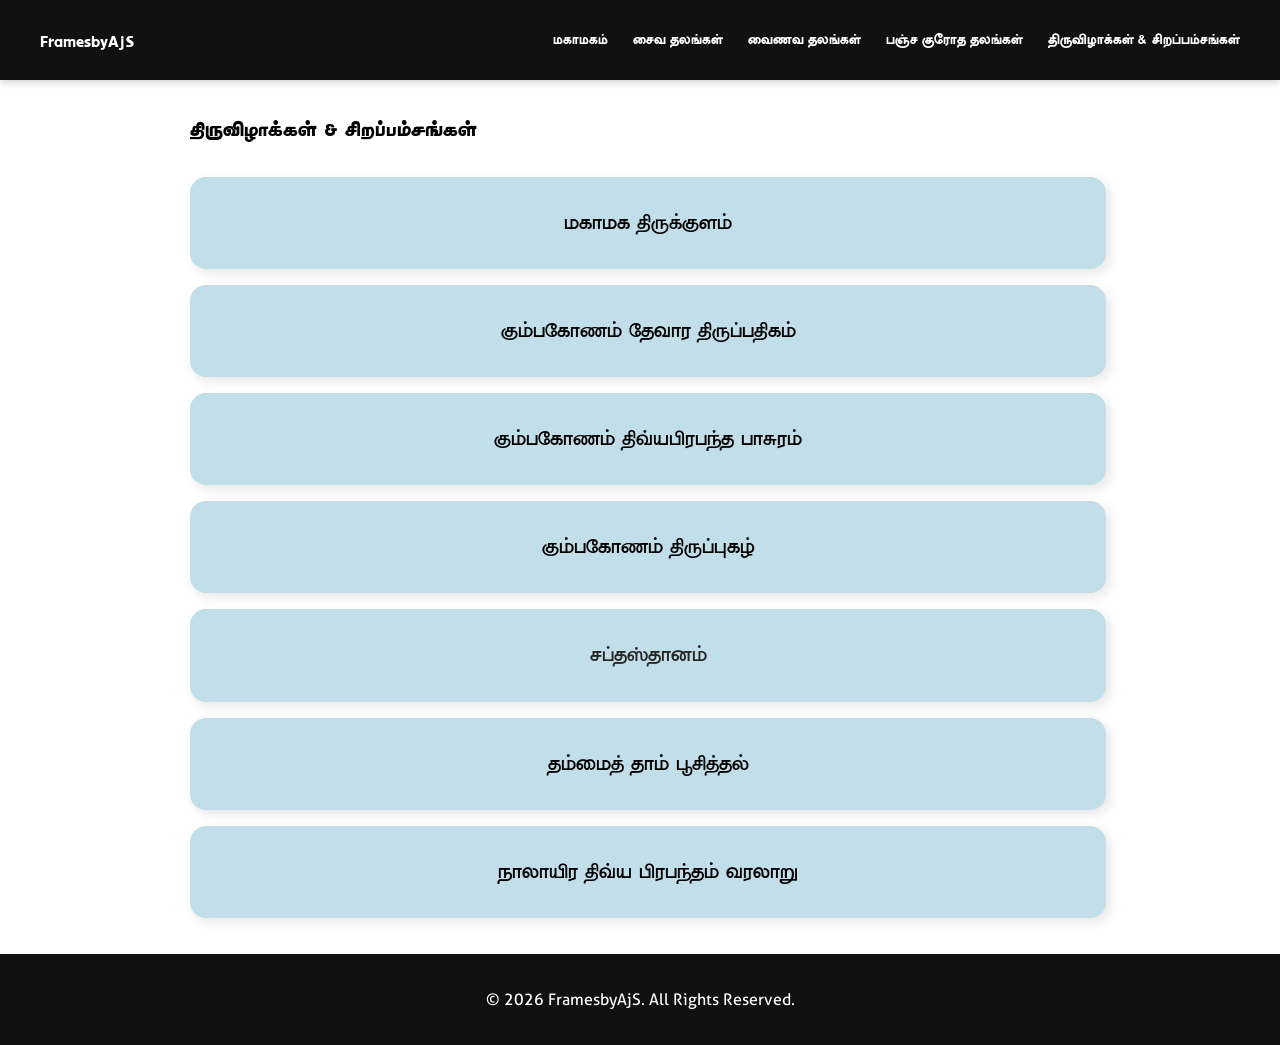
<file: others.html>
<!doctype html>
<html lang="en">
  <head>
    <meta charset="UTF-8" />
    <meta name="viewport" content="width=device-width, initial-scale=1.0" />
    <title>Blog Post</title>

    <link rel="stylesheet" href="css/style.css" />
  </head>

  <body>
	<!-- ---- NAVBAR ---- -->
    <header>
      <div class="navbar">
        <div class="logo"><a href="index.html">FramesbyAjS</a></div>

        <ul class="nav-links">
          <li><a href="#">மகாமகம்</a></li>
          <li><a href="#">சைவ தலங்கள்</a></li>
          <li><a href="#">வைணவ தலங்கள்</a></li>
          <li><a href="#">பஞ்ச குரோத தலங்கள்</a></li>
          <li><a href="others.html">திருவிழாக்கள் & சிறப்பம்சங்கள்</a></li>
        </ul>
      </div>
    </header>

    <section class="blog-page">
      <div class="blog-container">
        <div class="wrapper">
          <h1>திருவிழாக்கள் & சிறப்பம்சங்கள்</h1>
          <ol role="list">
            <li>மகாமக திருக்குளம்</li>
            <li>கும்பகோணம் தேவார திருப்பதிகம்</li>
            <li>கும்பகோணம் திவ்யபிரபந்த பாசுரம்</li>
            <li>கும்பகோணம் திருப்புகழ்</li>
            <li><a href="Others/Sapthasthanam.html">சப்தஸ்தானம்</a></li>
            <li>தம்மைத் தாம் பூசித்தல்</li>
            <li>நாலாயிர திவ்ய பிரபந்தம் வரலாறு</li>
          </ol>
        </div>
      </div>
    </section>

	<!-- ---- FOOTER SECTION ---- -->
    <footer>
      <p class="copyright-section">© 2026 FramesbyAjS. All Rights Reserved.</p>
    </footer>
  </body>
</html>
</file>
<file: css/style.css>
body {
  margin: 0;
  font-family: Arial, sans-serif;
  background: #f4f4f4;
}

/* FONTS */

@font-face {
  font-family: "Pemusiran Regular";
  src: url("../fonts/Pemusiran Regular.ttf") format("truetype"); /* Path to your TTF file */
  font-weight: normal; /* Optional: define weight */
  font-style: normal; /* Optional: define style */
}

@font-face {
  font-family: "Aller Regular";
  src: url("../fonts/Aller_Std_Rg.ttf") format("truetype"); /* Path to your TTF file */
  font-weight: normal; /* Optional: define weight */
  font-style: normal; /* Optional: define style */
}

@font-face {
  font-family: "Ubuntu-Medium";
  src: url("../fonts/Ubuntu-Medium.ttf") format("truetype"); /* Path to your TTF file */
  font-weight: normal; /* Optional: define weight */
  font-style: normal; /* Optional: define style */
}

@font-face {
  font-family: "TAMIL1";
  src: url("../fonts/TAMIL-UNI001.ttf") format("truetype"); /* Path to your TTF file */
  font-weight: normal; /* Optional: define weight */
  font-style: normal; /* Optional: define style */
}

@font-face {
  font-family: "TAMIL2";
  src: url("../fonts/TAMIL-UNI002.ttf") format("truetype"); /* Path to your TTF file */
  font-weight: normal; /* Optional: define weight */
  font-style: normal; /* Optional: define style */
}

@font-face {
  font-family: "TAMIL5";
  src: url("../fonts/TAMIL-UNI005.ttf") format("truetype"); /* Path to your TTF file */
  font-weight: normal; /* Optional: define weight */
  font-style: normal; /* Optional: define style */
}

@font-face {
  font-family: "TAMIL10";
  src: url("../fonts/TAMIL-UNI010.ttf") format("truetype"); /* Path to your TTF file */
  font-weight: normal; /* Optional: define weight */
  font-style: normal; /* Optional: define style */
}

@font-face {
  font-family: "TAMIL13";
  src: url("../fonts/TAMIL-UNI013.ttf") format("truetype"); /* Path to your TTF file */
  font-weight: normal; /* Optional: define weight */
  font-style: normal; /* Optional: define style */
}

@font-face {
  font-family: "TAMIL18";
  src: url("../fonts/TAMIL-UNI018.ttf") format("truetype"); /* Path to your TTF file */
  font-weight: normal; /* Optional: define weight */
  font-style: normal; /* Optional: define style */
}

/* NAVBAR */

header {
  background: #111;
  position: sticky;
  top: 0;
  z-index: 1000;
  box-shadow: 0 2px 8px rgba(0, 0, 0, 0.2);
}

.navbar {
  display: flex;
  justify-content: space-between;
  align-items: center;
  padding: 15px 40px;
}

.logo {
  font-family: Pemusiran Regular;
  color: white;
  font-size: 22px;
  font-weight: bold;
}

.logo a {
  text-decoration: none;
  font-weight: 100;
  color: white;
  font-size: 16px;
}

.logo a:hover {
  color: #00bcd4;
}

.nav-links {
  font-family: "TAMIL13";
  font-size: 28 px;
  list-style: none;
  display: flex;
  gap: 25px;
}

.nav-links li a {
  text-decoration: none;
  color: white;
  font-size: 16px;
}

.nav-links li a:hover {
  color: #00bcd4;
}

/* HERO SECTION */

.hero {
  height: auto;
  background: #ffffff;
  display: flex;
  align-items: center;
  justify-content: center;
}

.hero h1 {
  font-family: Pemusiran Regular;
  color: white;
  background: rgba(0, 0, 0, 0.6);
  padding: 20px 40px;
  border-radius: 5px;
}

/* Carousel Slider */

@import url(https://fonts.googleapis.com/css?family=Istok+Web);
@keyframes slidy {
  0% {
    left: 0%;
  }
  20% {
    left: 0%;
  }
  25% {
    left: -100%;
  }
  45% {
    left: -100%;
  }
  50% {
    left: -200%;
  }
  70% {
    left: -200%;
  }
  75% {
    left: -300%;
  }
  95% {
    left: -300%;
  }
  100% {
    left: -400%;
  }
}

figure {
  margin: 0;
  background: #101010;
  font-family:
    Istok Web,
    sans-serif;
  font-weight: 100;
}
div#captioned-gallery {
  width: 100%;
  overflow: hidden;
}
figure.slider {
  position: relative;
  width: 500%;
  font-size: 0;
  animation: 30s slidy infinite;
}
figure.slider figure {
  width: 20%;
  height: auto;
  display: inline-block;
  position: inherit;
}
figure.slider img {
  width: 100%;
  height: auto;
}
figure.slider figure figcaption {
  font-family: "TAMIL10";
  position: absolute;
  bottom: 0;
  background: rgba(0, 0, 0, 0.4);
  color: #fff;
  width: 100%;
  font-size: 2rem;
  padding: 0.6rem;
}

/* BLOG SECTION */

.container {
  width: 90%;
  max-width: 1200px;
  margin: auto;
  padding: 40px 0;
}

.blog-grid {
  display: grid;
  grid-template-columns: repeat(auto-fit, minmax(300px, 1fr));
  gap: 25px;
}

.blog-card {
  background: white;
  border-radius: 6px;
  overflow: hidden;
  box-shadow: 0 2px 10px rgba(0, 0, 0, 0.1);
}

.blog-card img {
  width: 100%;
}

.blog-content {
  padding: 20px;
}

.blog-content h3 {
  margin-top: 0;
}

.read-more {
  text-decoration: none;
  color: #00bcd4;
}

/* BLOG PAGE */

.blog-page {
  padding: 10px 20px;
  background: #ffffff;
}

.blog-container {
  max-width: 900px;
  margin: auto;
  line-height: 1.7;
}

.blog-title {
  margin-bottom: 10px;
}

.blog-date {
  color: gray;
  margin-bottom: 30px;
}

.blog-container h1 {
  font-family: TAMIL18;
  font-weight: 100;
}

.blog-container h2 {
  font-family: TAMIL5;
  font-size: 1.7em;
  margin-top: 35px;
}

.blog-container h3 {
  font-family: TAMIL5;
  font-size: 1.5em;
  margin-top: 25px;
}

.blog-container p {
  font-family: TAMIl5;
  font-size: 24px;
}

.blog-container p .highlight{
  font-family: Ubuntu-Medium;
  font-size: 18px;
}

.blog-image {
  width: 100%;
  margin: 0;
  border-radius: 6px;
}

.blog-image-title {
  font-family: "TAMIL5";
  font-size: 22px;
  padding: 2px;
  text-align: center;
}

/* List CSS */

.wrapper {
  max-width: 100%;
  margin: 0 auto;
}

.wrapper h1 {
  font-family: "TAMIL18";
  font-weight: 100;
}

.wrapper ol {
  font-family: "TAMIL5";
  font-size: 26px;
  text-align: center;
  list-style: none;
  padding: 0;
}

.wrapper li + li {
  margin-top: 1rem;
}

.wrapper li {
  font-size: 28 px;
  align-items: center;
  gap: 1rem;
  background: #c2dee9;
  padding: 1.5rem;
  border-radius: 1rem;
  width: calc(100% - 2rem);
  box-shadow: 0.25rem 0.25rem 0.75rem rgb(0 0 0 / 0.1);
}

.wrapper li a {
  font-size: 28 px;
  color: #262626;
  text-decoration: none;
}

/* FOOTER */

footer {
  background: #111;
  color: white;
  text-align: center;
  padding: 20px;
}

.copyright-section {
  font-family: Aller Regular;
  font-size: 16px;
}
</file>
